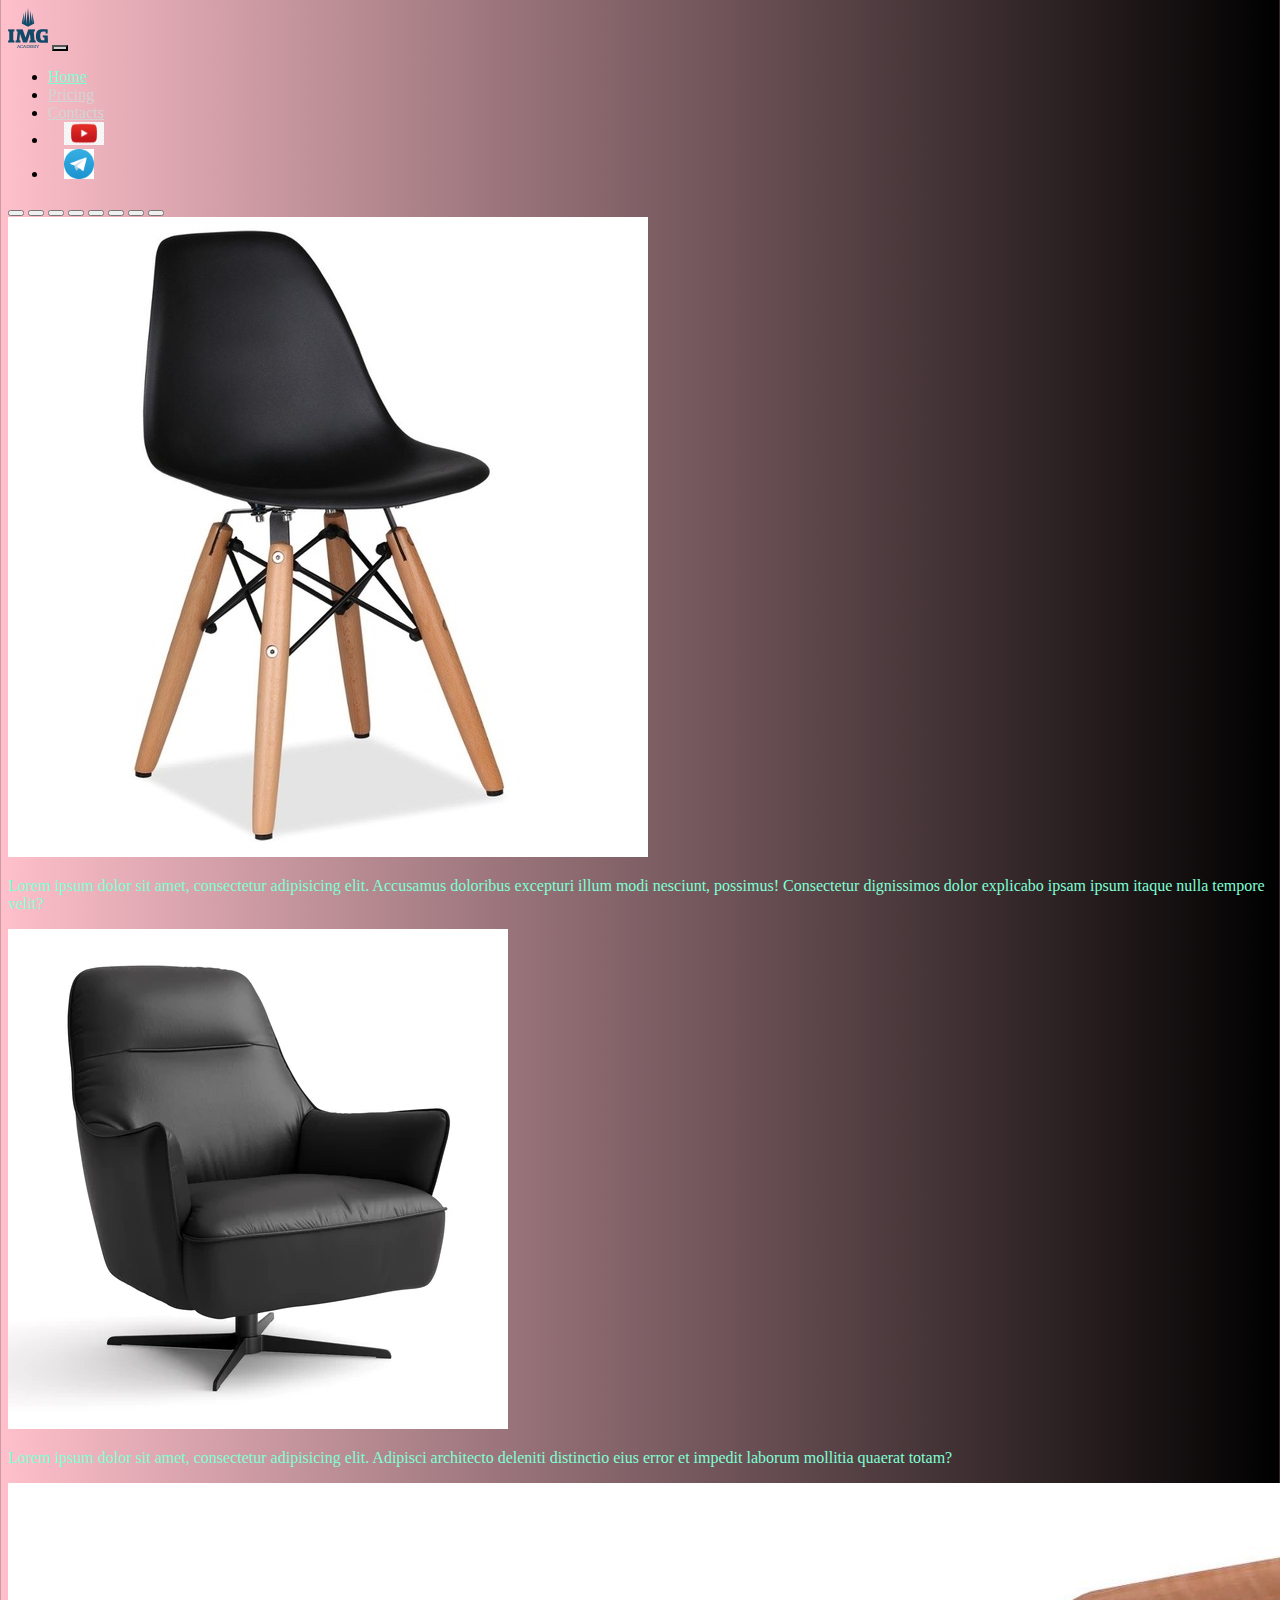
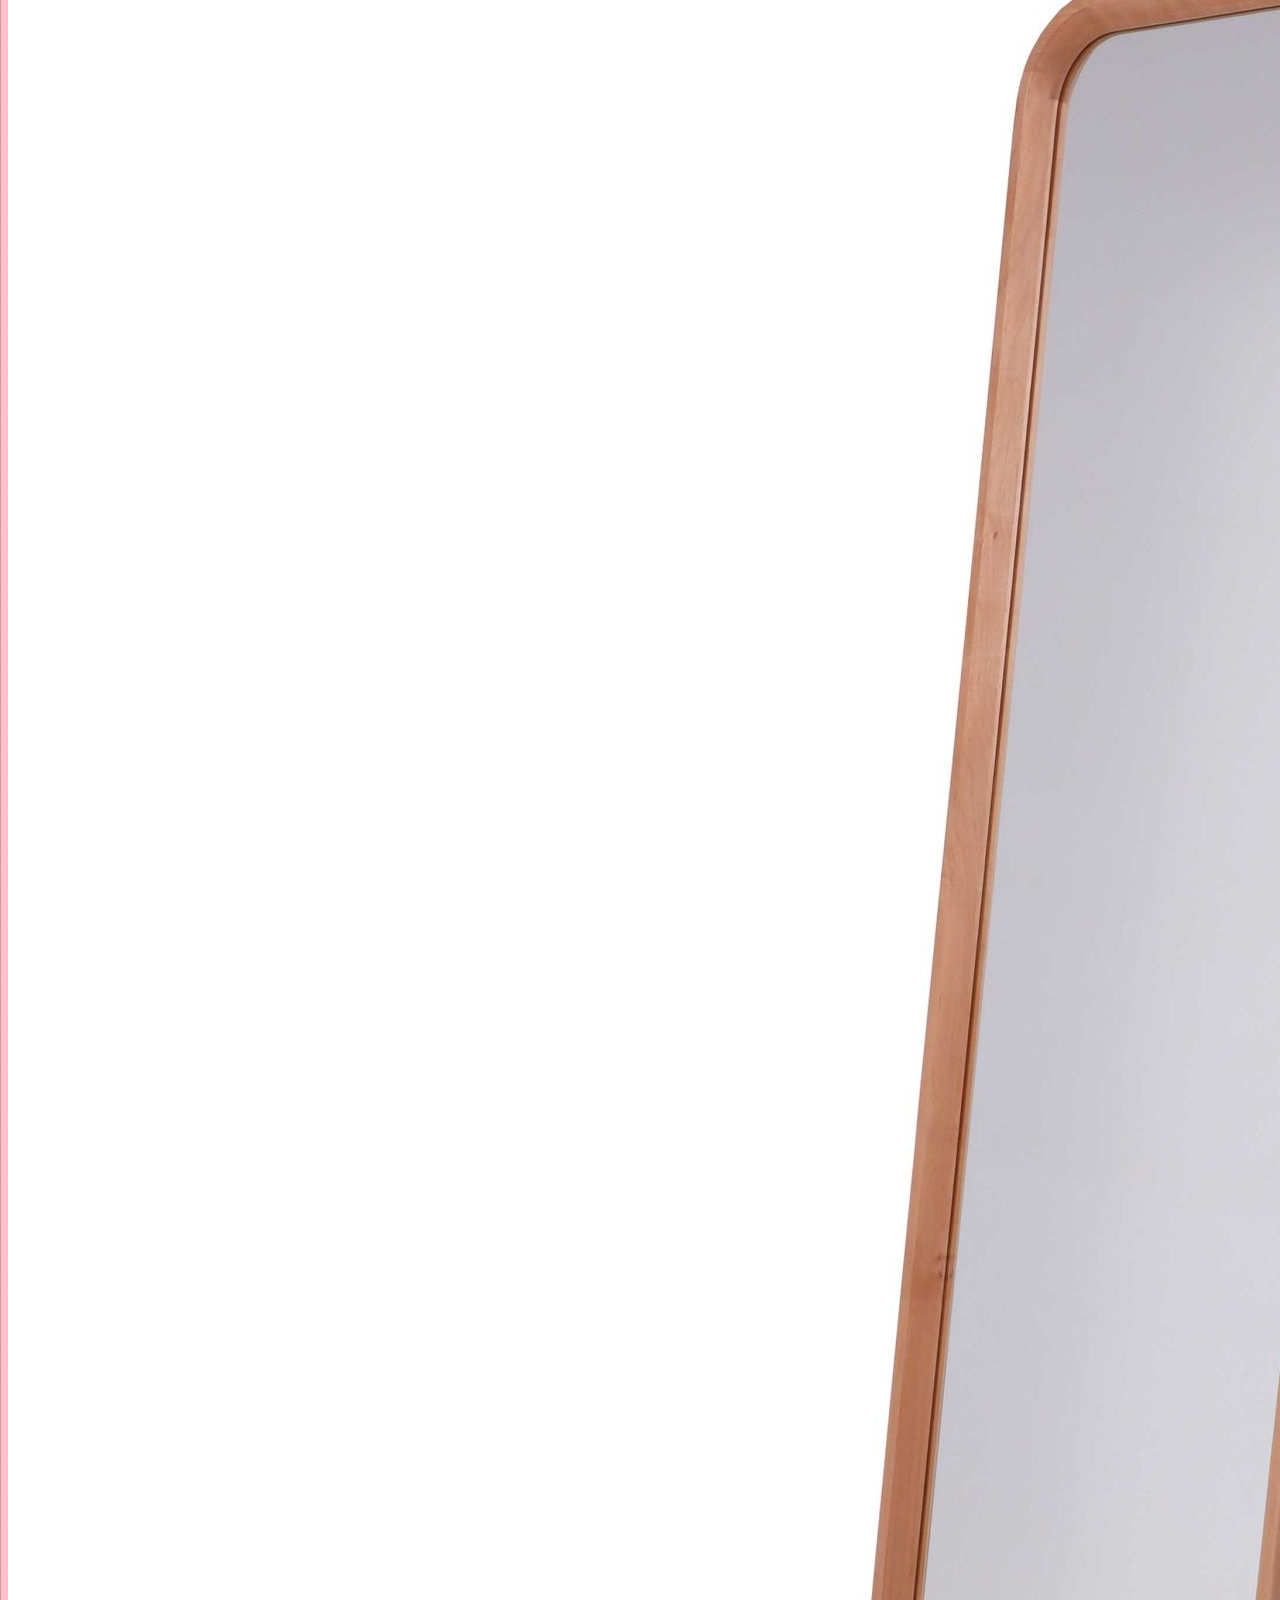
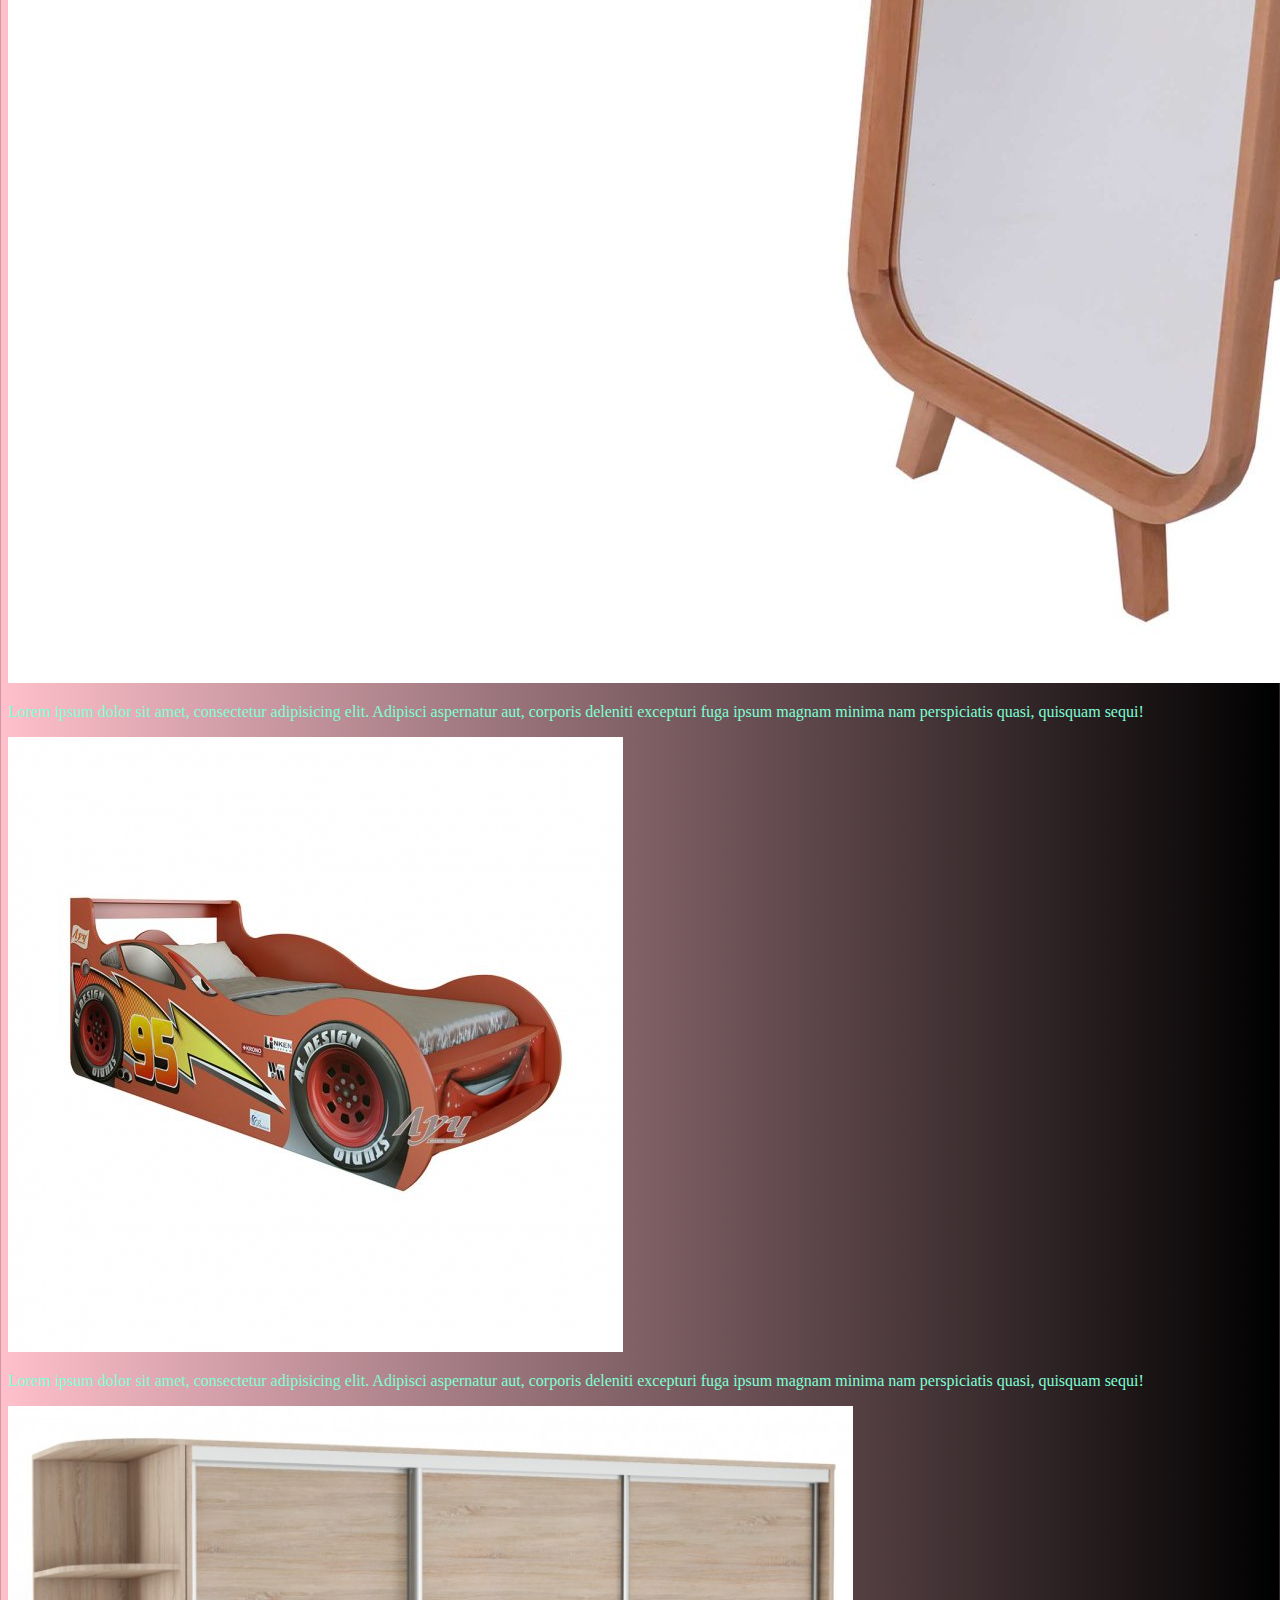
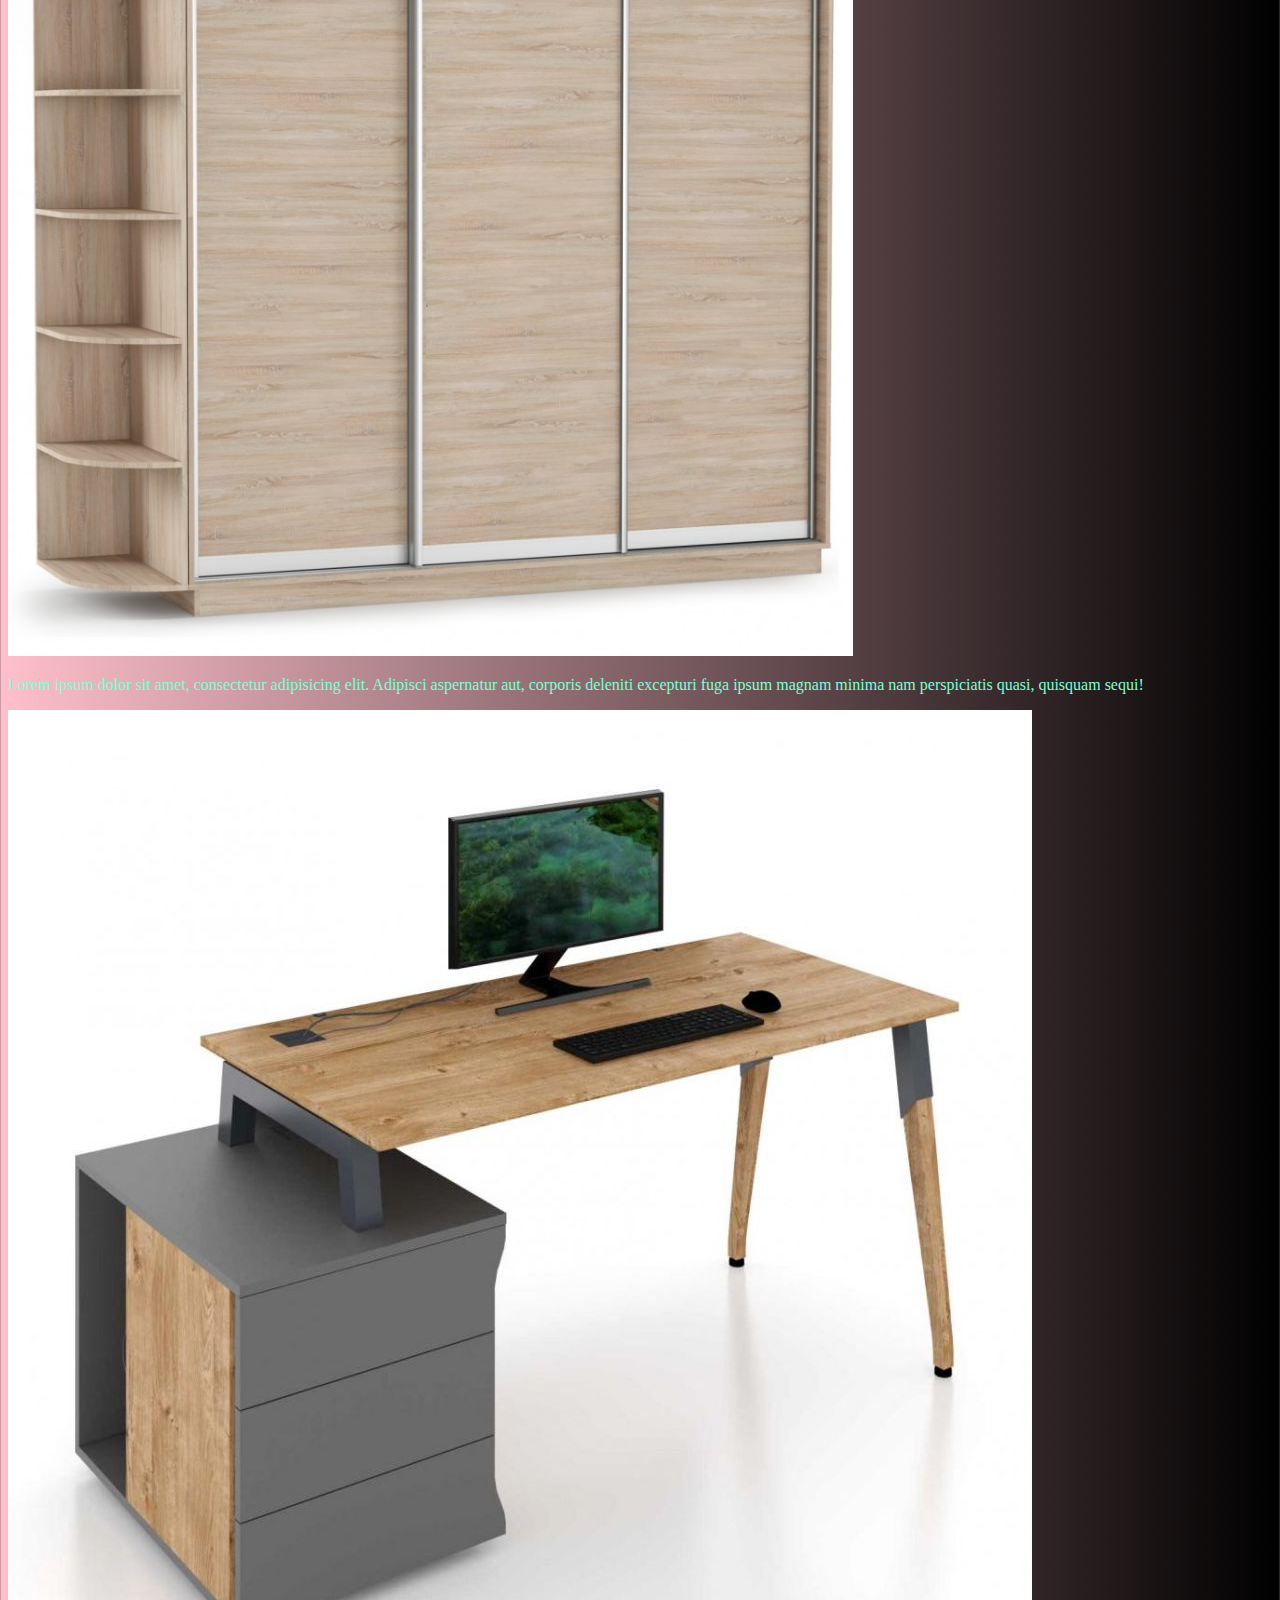
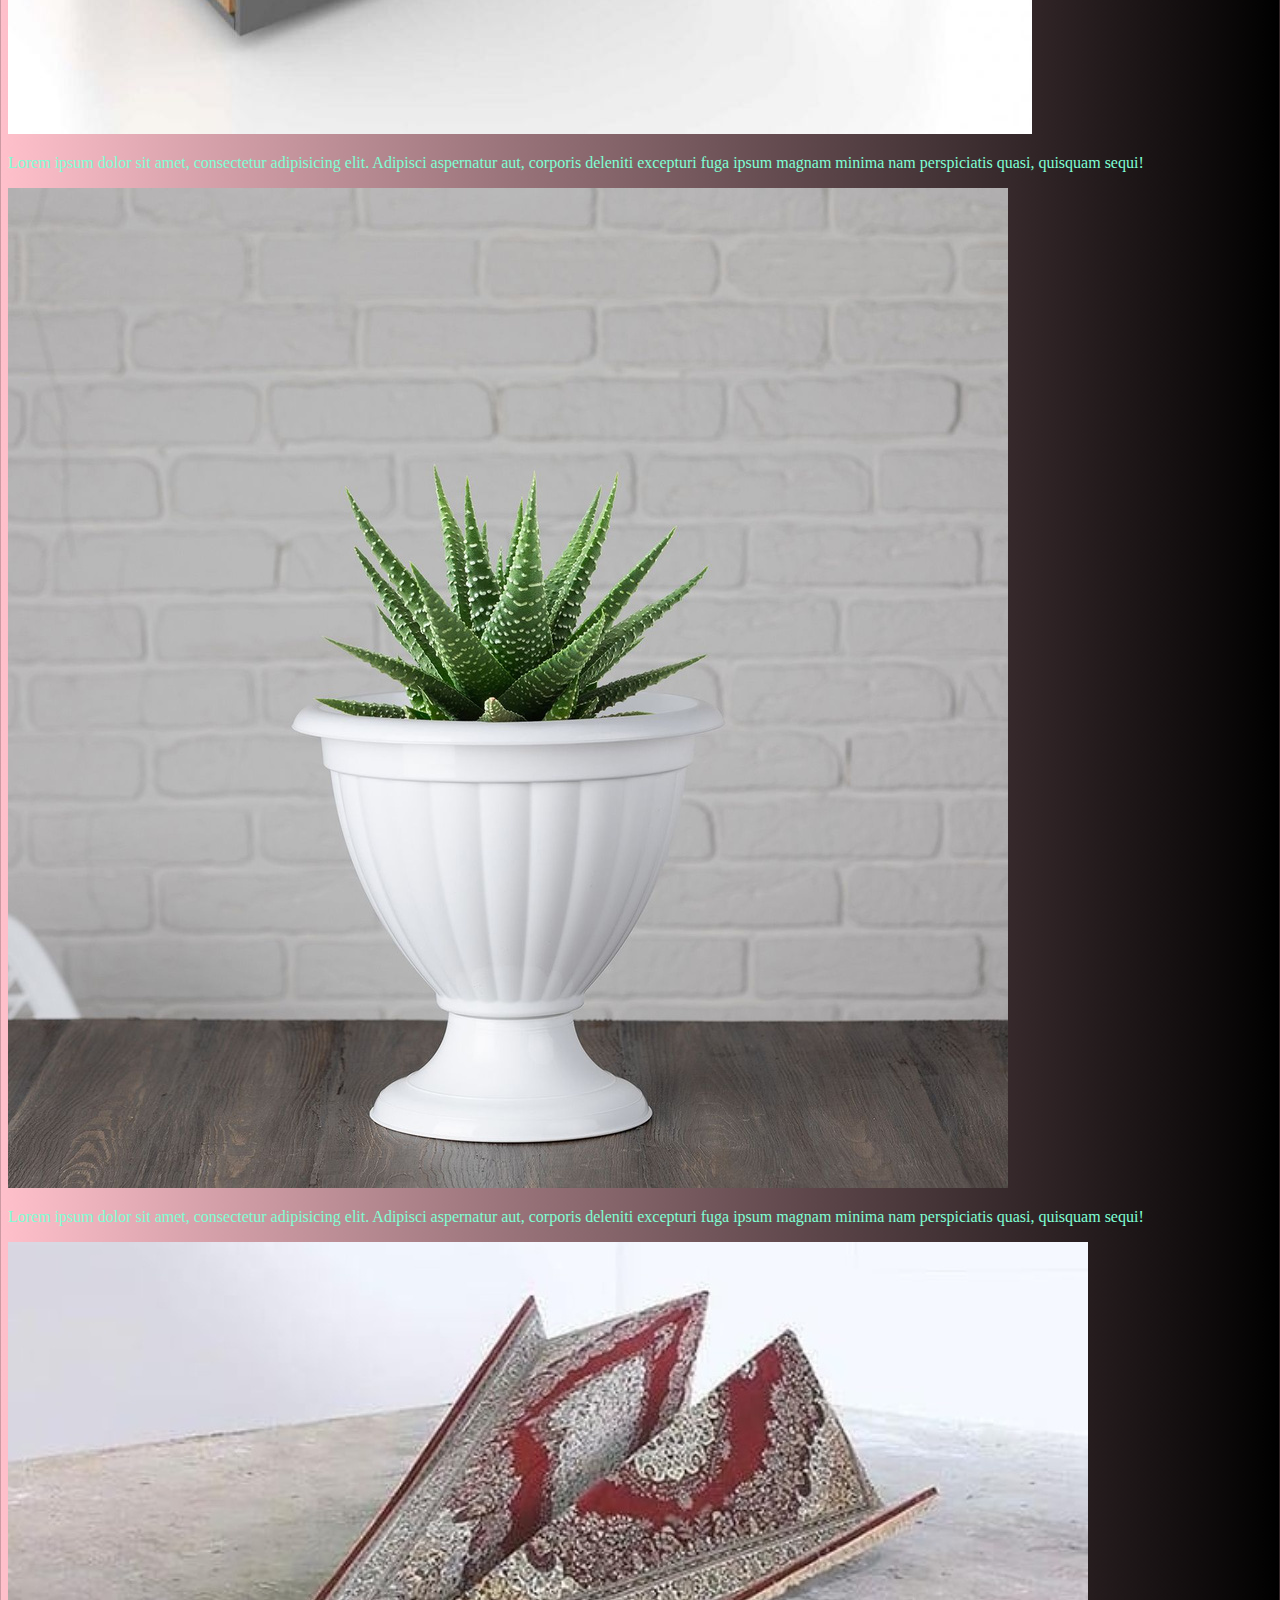
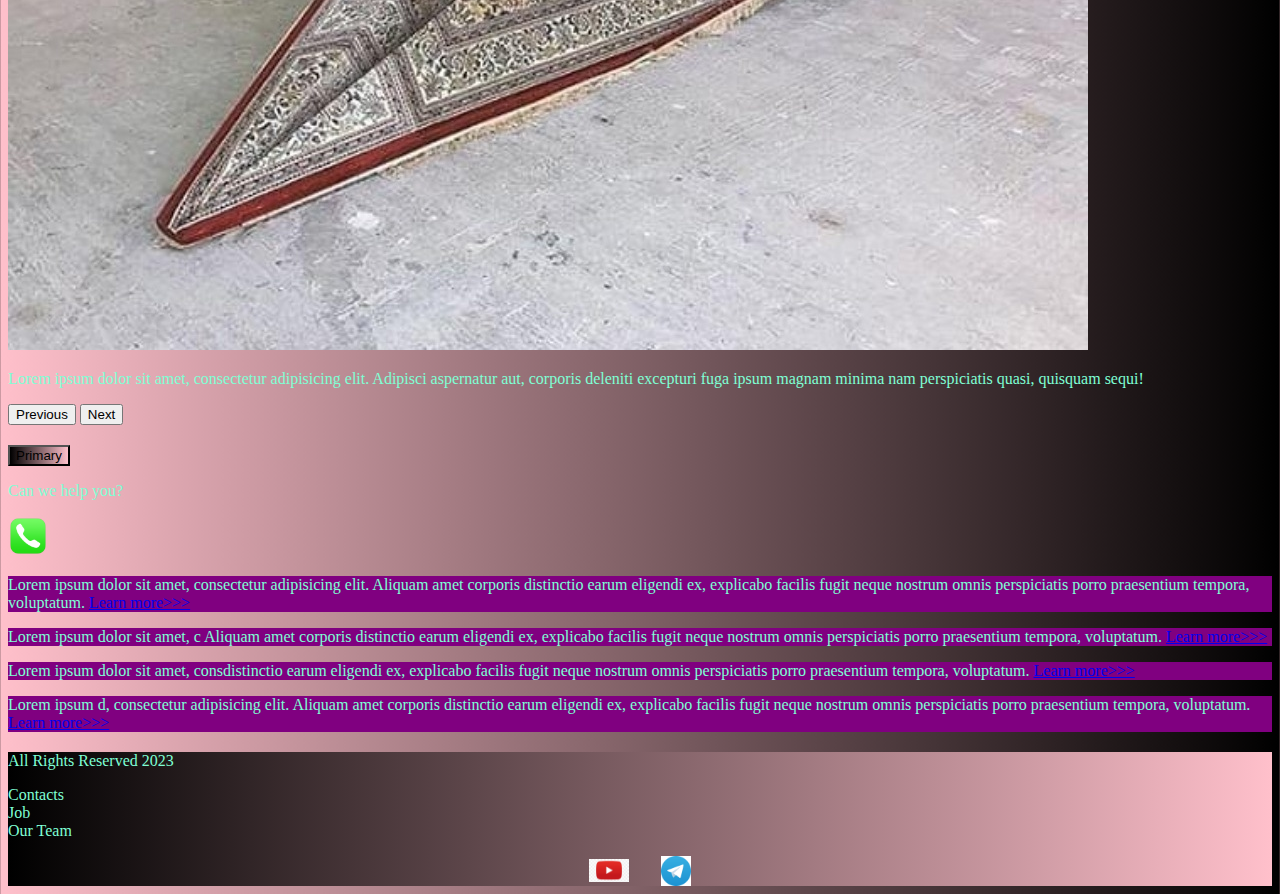
<file: index.html>
<!doctype html>
<html lang="en">
<head>
    <meta charset="UTF-8">
    <meta name="viewport"
          content="width=device-width, user-scalable=no, initial-scale=1.0, maximum-scale=1.0, minimum-scale=1.0">
    <meta http-equiv="X-UA-Compatible" content="ie=edge">
    <link href="https://cdn.jsdelivr.net/npm/bootstrap@5.3.2/dist/css/bootstrap.min.css" rel="stylesheet"
          integrity="sha384-T3c6CoIi6uLrA9TneNEoa7RxnatzjcDSCmG1MXxSR1GAsXEV/Dwwykc2MPK8M2HN" crossorigin="anonymous">
    <link rel="stylesheet" href="source/styles/mycss.css">
    <title>IMG</title>
</head>
<body>
<header>
    <nav class="navbar navbar-expand-lg bg-dark">
        <div class="container-fluid">
            <a class="navbar-brand" href="/"><img src="source/images/logo.png" alt="logo"></a>
            <button class="navbar-toggler" type="button" data-bs-toggle="collapse" data-bs-target="#navbarNav"
                    aria-controls="navbarNav" aria-expanded="false" aria-label="Toggle navigation">
                <span class="navbar-toggler-icon"></span>
            </button>
            <div class="collapse navbar-collapse" id="navbarNav">
                <ul class="navbar-nav">
                    <li class="nav-item">
                        <a class="nav-link active" aria-current="page" href="/">Home</a>
                    </li>
                    <li class="nav-item">
                        <a class="nav-link" href="pricing.html">Pricing</a>
                    </li>
                    <li class="nav-item">
                        <a class="nav-link" href="pricing.html">Contacts</a>
                    </li>
                    <li class="nav-item">
                        <a class="nav-link" href="pricing.html">
                            <img style="width: 40px; margin-inline: 1em;" src="source/images/youtube.png" alt="">
                        </a>
                    </li>
                    <li class="nav-item">
                        <a class="nav-link" href="pricing.html">
                            <img style="width: 30px; margin-inline: 1em;" src="source/images/telegram.png" alt="">
                        </a>
                    </li>
                </ul>
            </div>
        </div>
    </nav>
</header>

<section>
    <div class="container-fluid mt-4">
        <div class="row">
            <div class="col-lg-1">

            </div>
            <div class="col-lg-8 col-mg-12">
                <div class="row">
                    <div id="carouselExampleIndicators" class="carousel slide">
                        <div class="carousel-indicators">
                            <button type="button" data-bs-target="#carouselExampleIndicators" data-bs-slide-to="0"
                                    class="active" aria-current="true" aria-label="Slide 1"></button>
                            <button type="button" data-bs-target="#carouselExampleIndicators" data-bs-slide-to="1"
                                    aria-label="Slide 2"></button>
                            <button type="button" data-bs-target="#carouselExampleIndicators" data-bs-slide-to="2"
                                    aria-label="Slide 3"></button>
                            <button type="button" data-bs-target="#carouselExampleIndicators" data-bs-slide-to="3"
                                    aria-label="Slide 4"></button>
                            <button type="button" data-bs-target="#carouselExampleIndicators" data-bs-slide-to="4"
                                    aria-label="Slide 5"></button>
                            <button type="button" data-bs-target="#carouselExampleIndicators" data-bs-slide-to="5"
                                    aria-label="Slide 6"></button>
                            <button type="button" data-bs-target="#carouselExampleIndicators" data-bs-slide-to="6"
                                    aria-label="Slide 7"></button>
                            <button type="button" data-bs-target="#carouselExampleIndicators" data-bs-slide-to="7"
                                    aria-label="Slide 8"></button>
                        </div>
                        <div class="carousel-inner">
                            <div class="carousel-item active">
                                <div class="d-block w-100">
                                    <div class="row">
                                        <div class="col-lg-6 col-md-6">
                                            <img src="source/images/chair.png" class="w-100" alt="...">
                                        </div>
                                        <div class="col-lg-6 col-md-6 carusel-text">
                                            <p>
                                                Lorem ipsum dolor sit amet, consectetur adipisicing elit. Accusamus
                                                doloribus excepturi illum modi nesciunt, possimus! Consectetur
                                                dignissimos dolor explicabo ipsam ipsum itaque nulla tempore velit?
                                            </p>
                                        </div>
                                    </div>
                                </div>
                            </div>
                            <div class="carousel-item">
                                <div class="d-block w-100">
                                    <div class="row">
                                        <div class="col-lg-6 col-md-6">
                                            <img src="source/images/sofa.png" class="w-100" alt="...">
                                        </div>
                                        <div class="col-lg-6 col-md-6 carusel-text">
                                            <p>
                                                Lorem ipsum dolor sit amet, consectetur adipisicing elit. Adipisci
                                                architecto deleniti distinctio eius error et impedit laborum mollitia
                                                quaerat totam?
                                            </p>
                                        </div>
                                    </div>
                                </div>
                            </div>
                            <div class="carousel-item">
                                <div class="d-block w-100">
                                    <div class="row">
                                        <div class="col-lg-6 col-md-6 carusel-text">
                                            <img src="source/images/mirror.png" class="w-100" alt="...">
                                        </div>
                                        <div class="col-lg-6 col-md-6">
                                            <p>
                                                Lorem ipsum dolor sit amet, consectetur adipisicing elit. Adipisci
                                                aspernatur aut, corporis deleniti excepturi fuga ipsum magnam minima nam
                                                perspiciatis quasi, quisquam sequi!
                                            </p>
                                        </div>
                                    </div>
                                </div>
                            </div>
                            <div class="carousel-item">
                                <div class="d-block w-100">
                                    <div class="row">
                                        <div class="col-lg-6 col-md-6 carusel-text">
                                            <img src="source/images/mcqueen.png" class="w-100" alt="...">
                                        </div>
                                        <div class="col-lg-6 col-md-6">
                                            <p>
                                                Lorem ipsum dolor sit amet, consectetur adipisicing elit. Adipisci
                                                aspernatur aut, corporis deleniti excepturi fuga ipsum magnam minima nam
                                                perspiciatis quasi, quisquam sequi!
                                            </p>
                                        </div>
                                    </div>
                                </div>
                            </div>
                            <div class="carousel-item">
                                <div class="d-block w-100">
                                    <div class="row">
                                        <div class="col-lg-6 col-md-6 carusel-text">
                                            <img src="source/images/closet.png" class="w-100" alt="...">
                                        </div>
                                        <div class="col-lg-6 col-md-6">
                                            <p>
                                                Lorem ipsum dolor sit amet, consectetur adipisicing elit. Adipisci
                                                aspernatur aut, corporis deleniti excepturi fuga ipsum magnam minima nam
                                                perspiciatis quasi, quisquam sequi!
                                            </p>
                                        </div>
                                    </div>
                                </div>
                            </div>
                            <div class="carousel-item">
                                <div class="d-block w-100">
                                    <div class="row">
                                        <div class="col-lg-6 col-md-6 carusel-text">
                                            <img src="source/images/table.png" class="w-100" alt="...">
                                        </div>
                                        <div class="col-lg-6 col-md-6">
                                            <p>
                                                Lorem ipsum dolor sit amet, consectetur adipisicing elit. Adipisci
                                                aspernatur aut, corporis deleniti excepturi fuga ipsum magnam minima nam
                                                perspiciatis quasi, quisquam sequi!
                                            </p>
                                        </div>
                                    </div>
                                </div>
                            </div>
                            <div class="carousel-item">
                                <div class="d-block w-100">
                                    <div class="row">
                                        <div class="col-lg-6 col-md-6 carusel-text">
                                            <img src="source/images/flowerpot.png" class="w-100" alt="...">
                                        </div>
                                        <div class="col-lg-6 col-md-6">
                                            <p>
                                                Lorem ipsum dolor sit amet, consectetur adipisicing elit. Adipisci
                                                aspernatur aut, corporis deleniti excepturi fuga ipsum magnam minima nam
                                                perspiciatis quasi, quisquam sequi!
                                            </p>
                                        </div>
                                    </div>
                                </div>
                            </div>
                            <div class="carousel-item">
                                <div class="d-block w-100">
                                    <div class="row">
                                        <div class="col-lg-6 col-md-6 carusel-text">
                                            <img src="source/images/carpet.png" class="w-100" alt="...">
                                        </div>
                                        <div class="col-lg-6 col-md-6">
                                            <p>
                                                Lorem ipsum dolor sit amet, consectetur adipisicing elit. Adipisci
                                                aspernatur aut, corporis deleniti excepturi fuga ipsum magnam minima nam
                                                perspiciatis quasi, quisquam sequi!
                                            </p>
                                        </div>
                                    </div>
                                </div>
                            </div>
                        </div>
                        <button class="carousel-control-prev" type="button" data-bs-target="#carouselExampleIndicators"
                                data-bs-slide="prev">
                            <span class="carousel-control-prev-icon" aria-hidden="true"></span>
                            <span class="visually-hidden">Previous</span>
                        </button>
                        <button class="carousel-control-next" type="button" data-bs-target="#carouselExampleIndicators"
                                data-bs-slide="next">
                            <span class="carousel-control-next-icon" aria-hidden="true"></span>
                            <span class="visually-hidden">Next</span>
                        </button>
                    </div>
                </div>
                <div class="col-lg-12 col-md-12 text-center mt-4">
                    <button type="button" class="btn btn-outline-primary btn-lg">Primary</button>
                </div>
                <div class="col-lg-12 col-md-12 text-center mt-4">
                    <p>Can we help you?</p>
                </div>
                <div class="col-lg-12 col-md-12 text-center">
                    <img class="call-anim" style="width: 40px;" src="source/images/phone.png" alt="">
                </div>
            </div>
            <div class="col-lg-3 col-mg-12">
                <div class="row px-2">
                    <div class="col-lg-12 sidebar-text my-4">
                        <p>Lorem ipsum dolor sit amet, consectetur adipisicing elit. Aliquam amet corporis distinctio
                            earum eligendi ex, explicabo facilis fugit neque nostrum omnis perspiciatis porro
                            praesentium tempora, voluptatum.
                            <a href="#">Learn more>>></a></p>
                    </div>
                    <div class="col-lg-12 sidebar-text my-4">
                        <p>Lorem ipsum dolor sit amet, c Aliquam amet corporis distinctio earum eligendi ex, explicabo
                            facilis fugit neque nostrum omnis perspiciatis porro praesentium tempora, voluptatum.
                            <a href="#">Learn more>>></a></p>
                    </div>
                    <div class="col-lg-12 sidebar-text my-4">
                        <p>Lorem ipsum dolor sit amet, consdistinctio earum eligendi ex, explicabo facilis fugit neque
                            nostrum omnis perspiciatis porro praesentium tempora, voluptatum.
                            <a href="#">Learn more>>></a></p>
                    </div>
                    <div class="col-lg-12 sidebar-text my-4">
                        <p>Lorem ipsum d, consectetur adipisicing elit. Aliquam amet corporis distinctio earum eligendi
                            ex, explicabo facilis fugit neque nostrum omnis perspiciatis porro praesentium tempora,
                            voluptatum.
                            <a href="#">Learn more>>></a></p>
                    </div>
                </div>
            </div>
        </div>

    </div>
</section>

<footer>
    <div class="container-fluid">
        <div class="row">
            <div class="col-lg-4 col-md-12 footer-text text-center">
                <p>All Rights Reserved 2023</p>
            </div>
            <div class="col-lg-4 col-md-12 footer-text text-center">
                <p>Contacts<br>Job<br>Our Team</p>
            </div>
            <div class="col-lg-4 col-md-12 media-links">
                <img style="width: 40px; margin-inline: 1em;" src="source/images/youtube.png" alt="">
                <img style="width: 30px; margin-inline: 1em;" src="source/images/telegram.png" alt="">
            </div>
        </div>
    </div>
</footer>

<script src="https://cdn.jsdelivr.net/npm/bootstrap@5.3.2/dist/js/bootstrap.bundle.min.js"
        integrity="sha384-C6RzsynM9kWDrMNeT87bh95OGNyZPhcTNXj1NW7RuBCsyN/o0jlpcV8Qyq46cDfL"
        crossorigin="anonymous"></script>
</body>
</file>
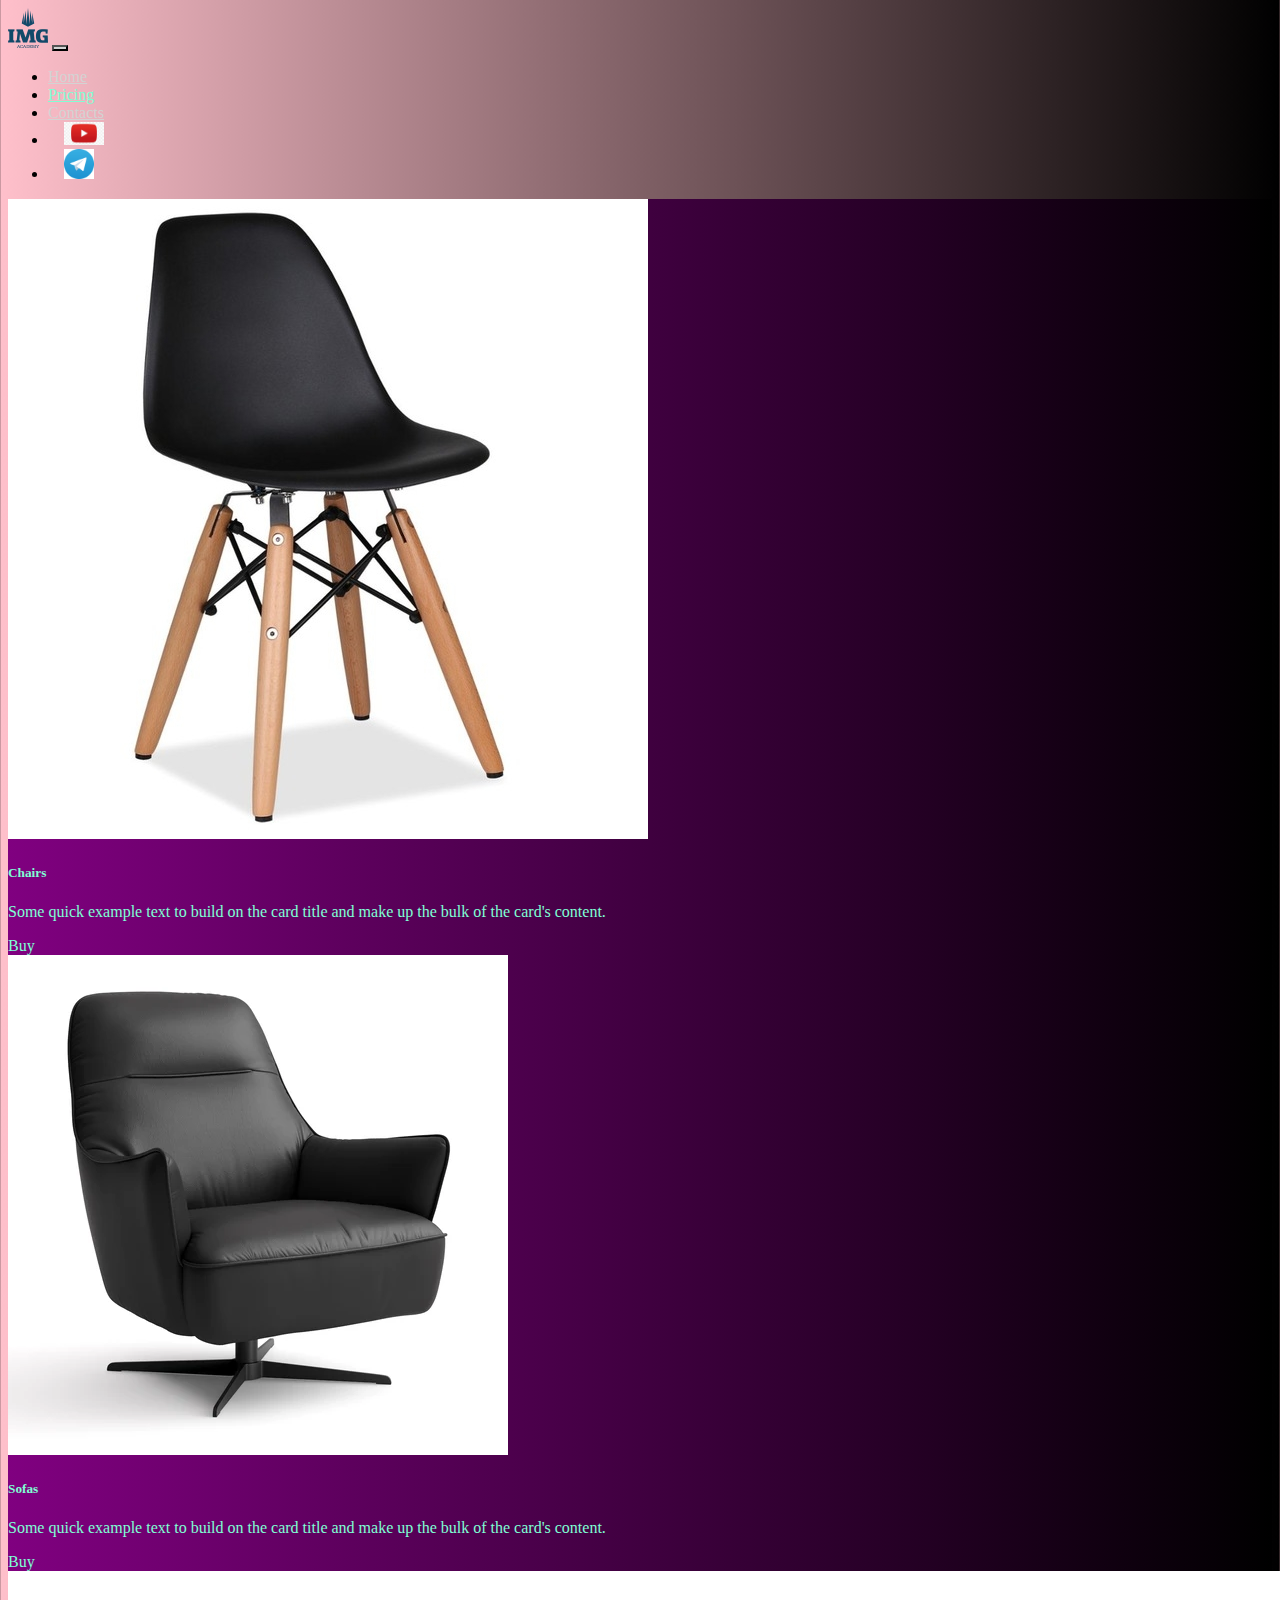
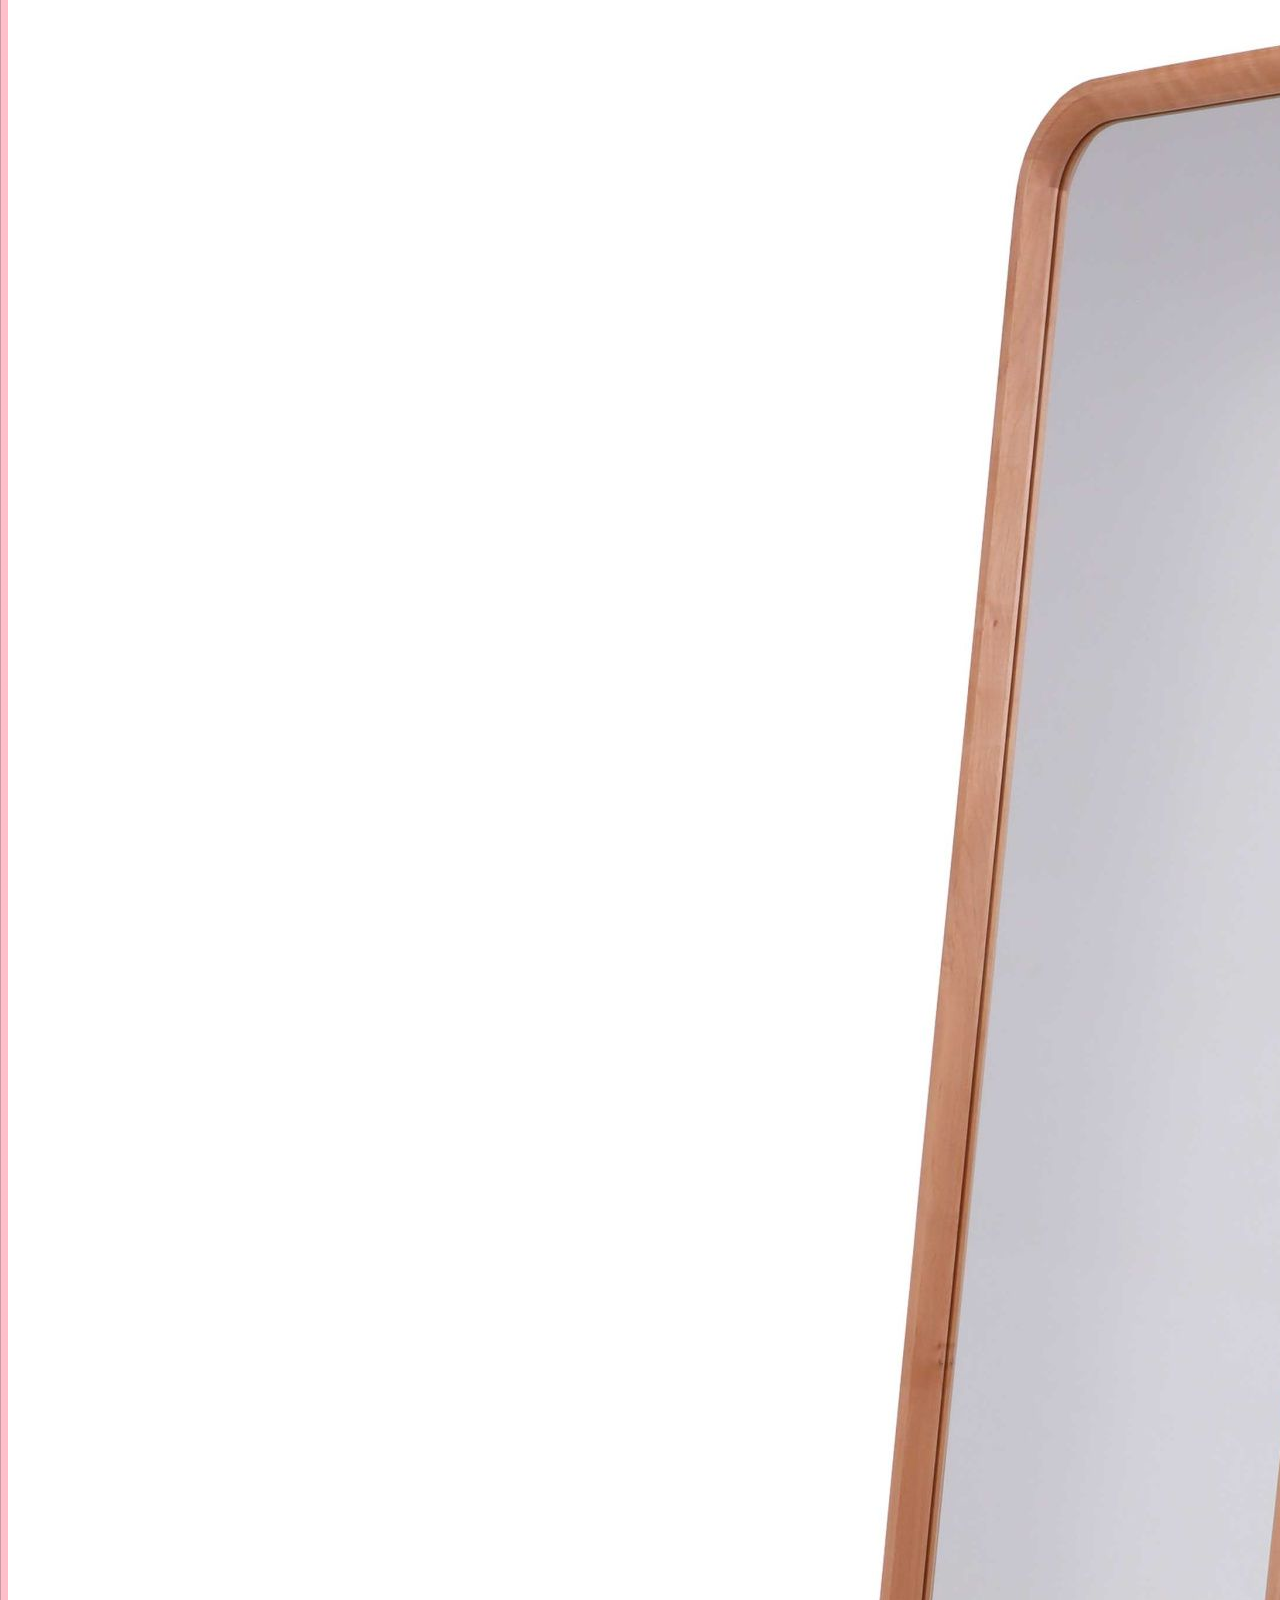
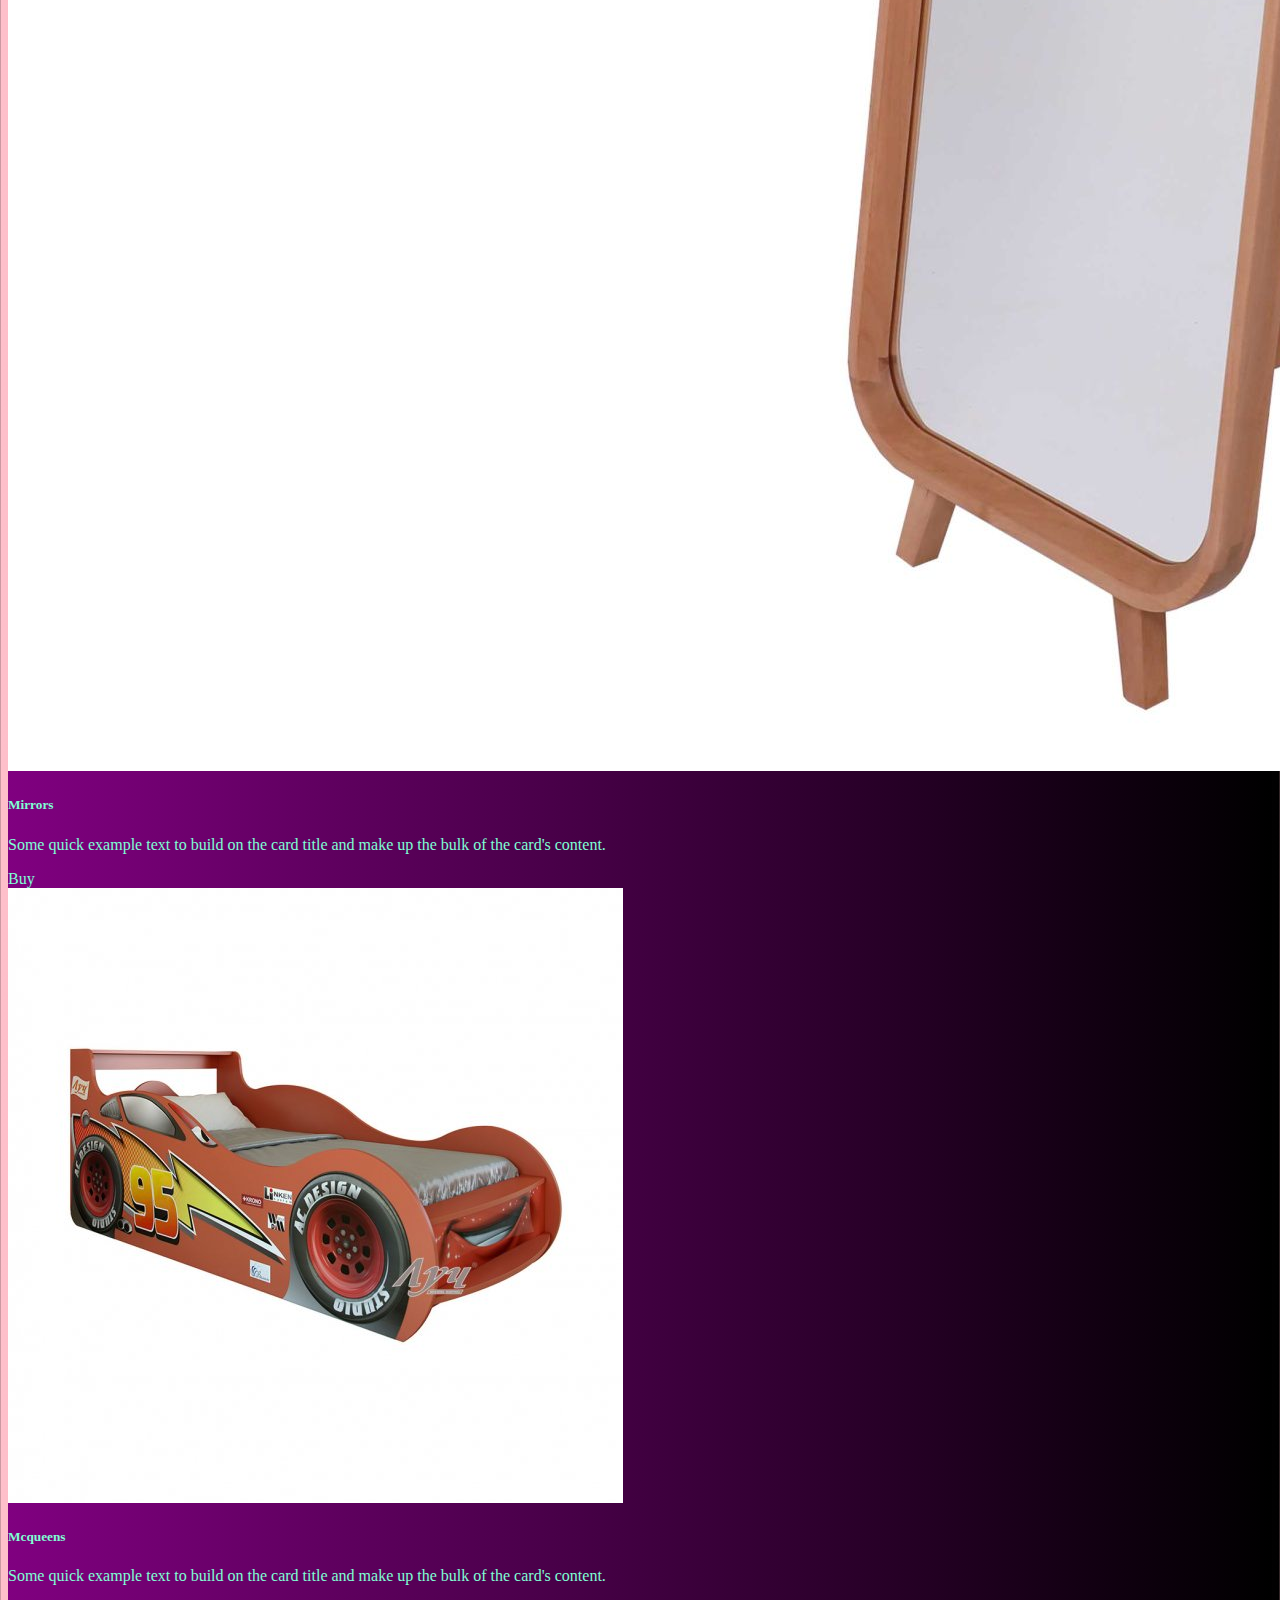
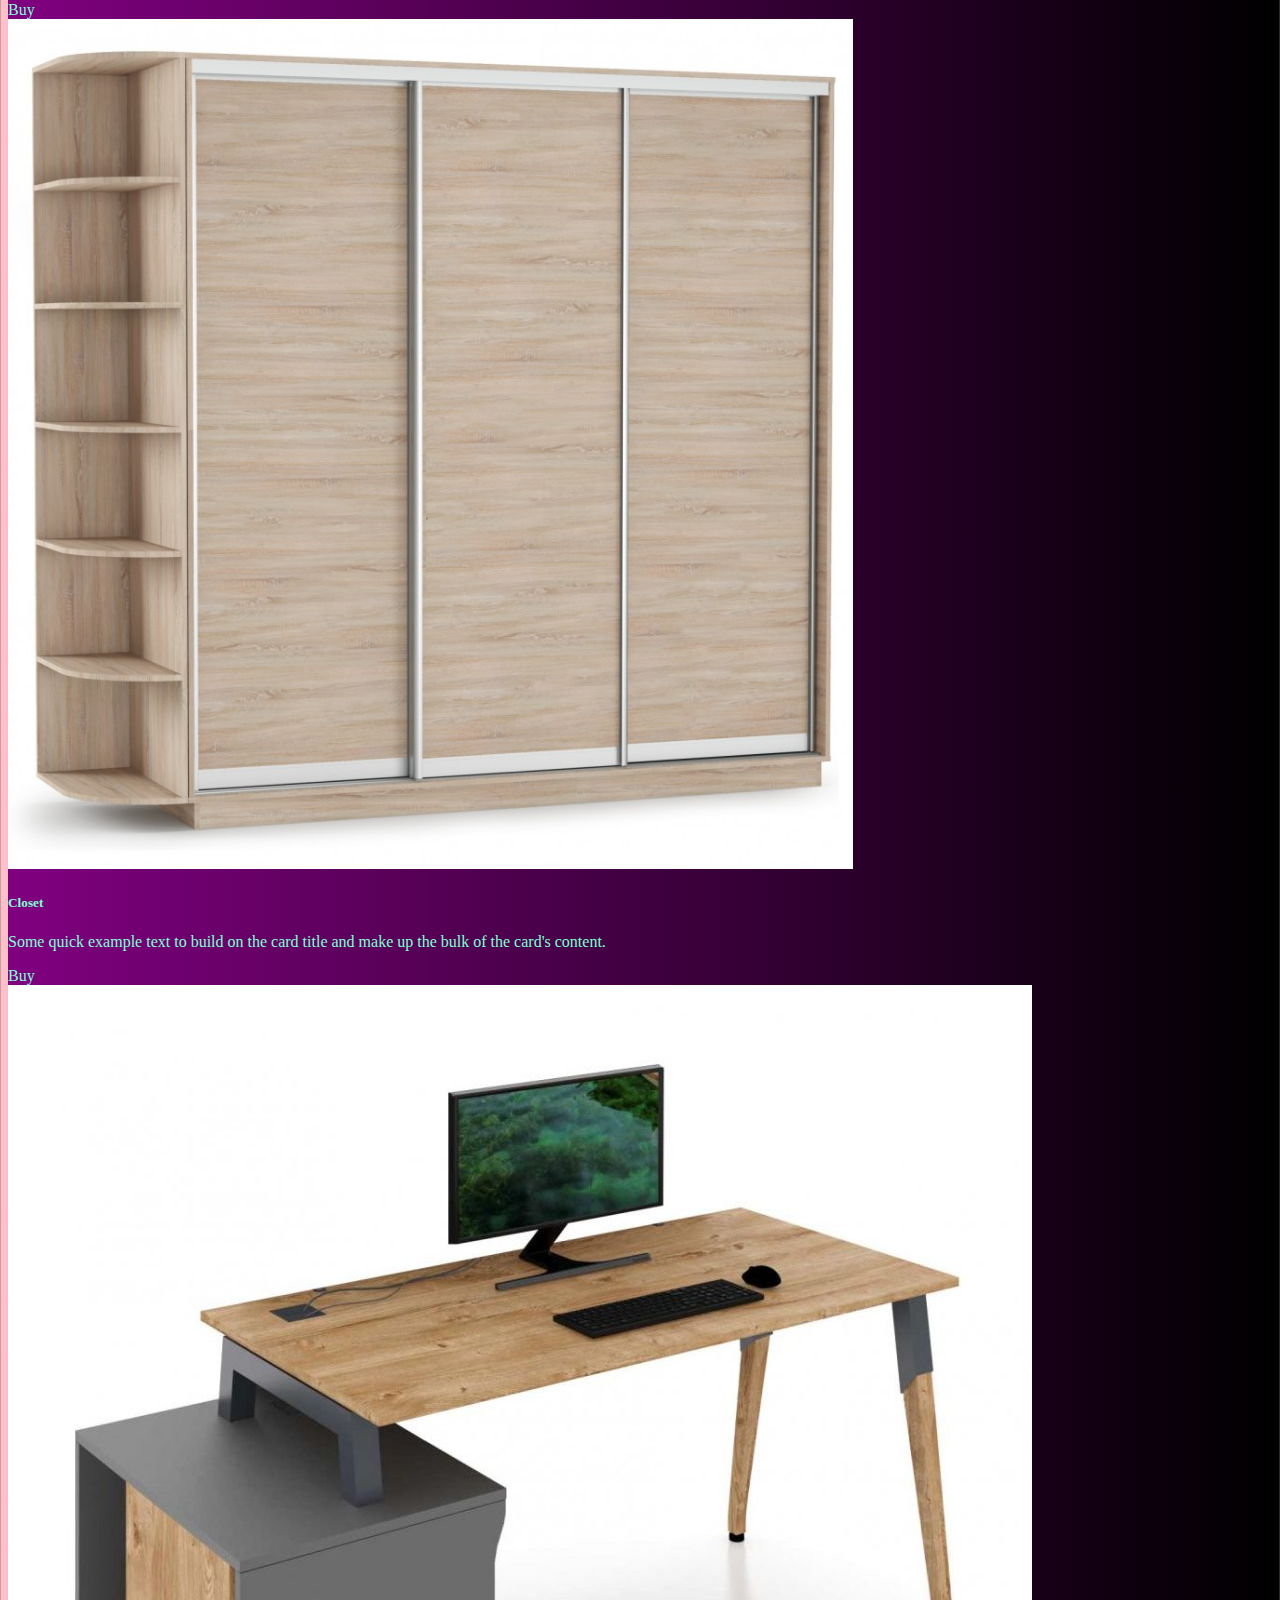
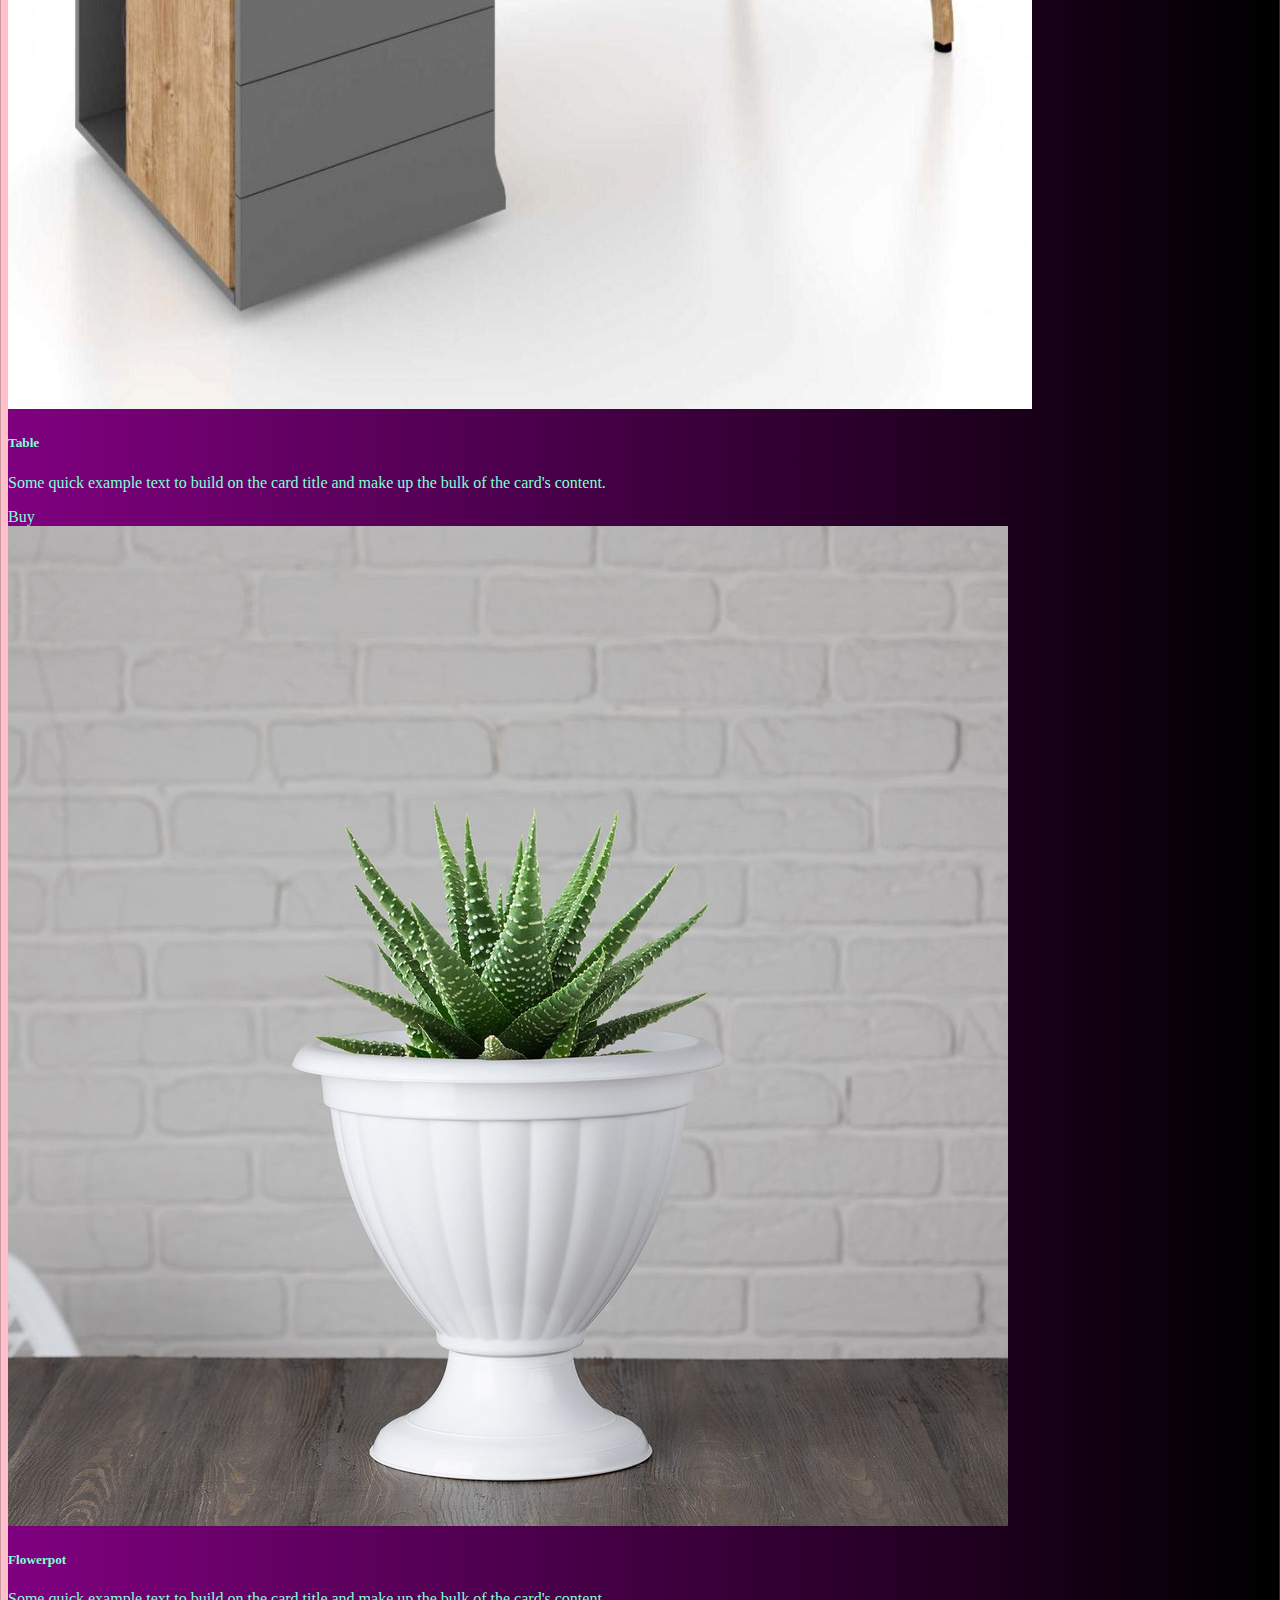
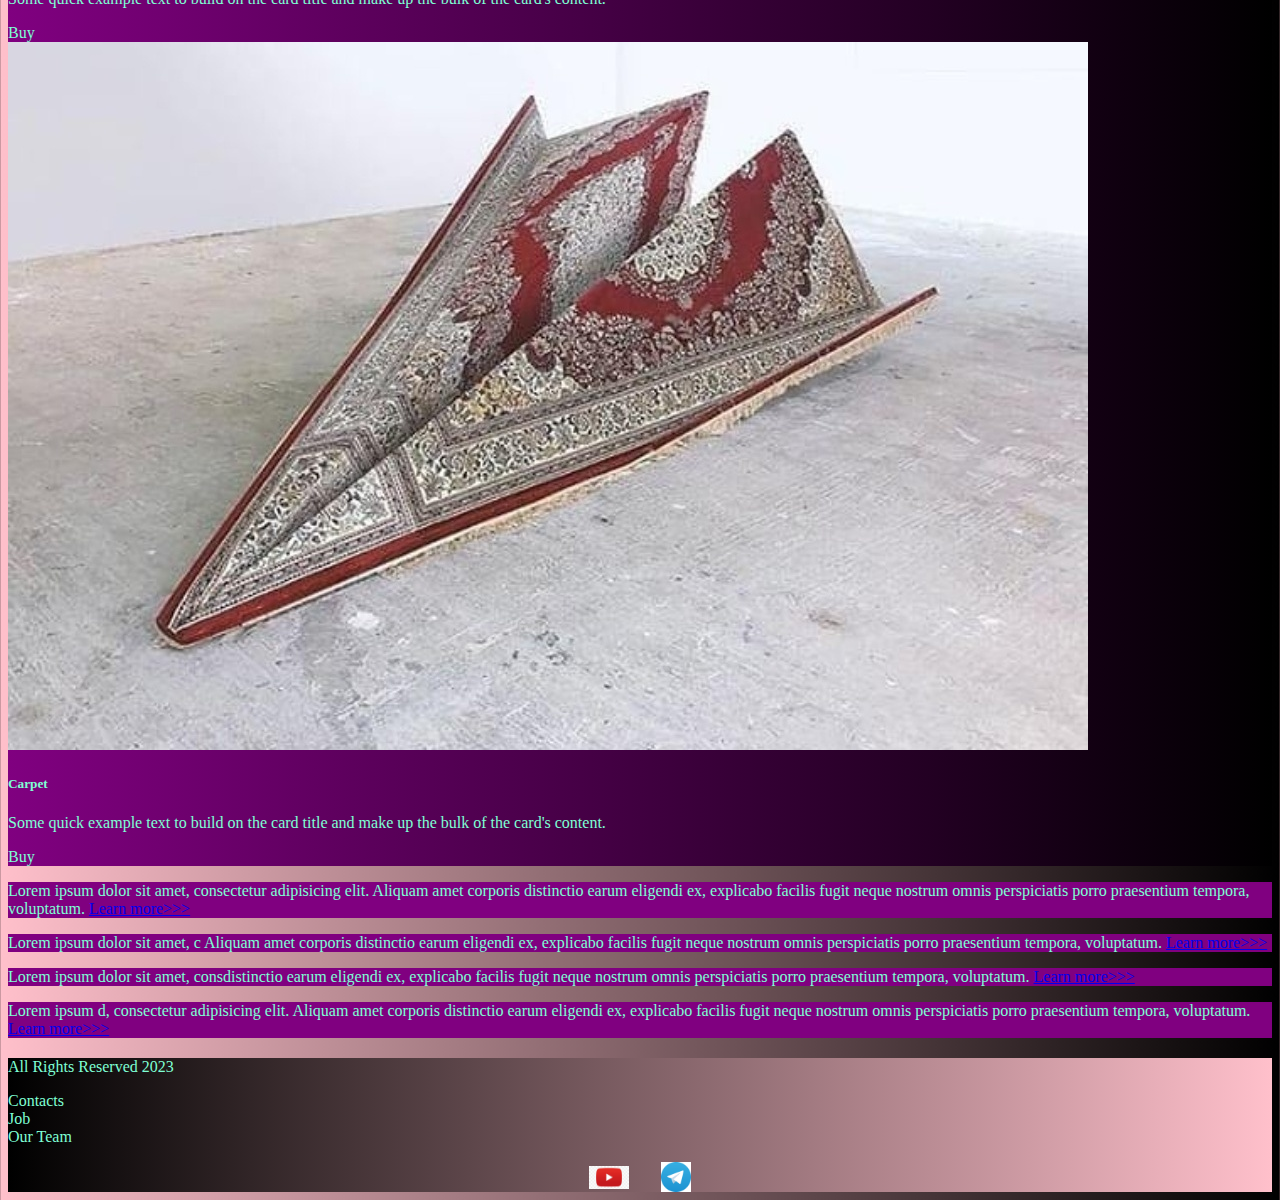
<file: pricing.html>
<!doctype html>
<html lang="en">
<head>
    <meta charset="UTF-8">
    <meta name="viewport"
          content="width=device-width, user-scalable=no, initial-scale=1.0, maximum-scale=1.0, minimum-scale=1.0">
    <meta http-equiv="X-UA-Compatible" content="ie=edge">
    <link href="https://cdn.jsdelivr.net/npm/bootstrap@5.3.2/dist/css/bootstrap.min.css" rel="stylesheet"
          integrity="sha384-T3c6CoIi6uLrA9TneNEoa7RxnatzjcDSCmG1MXxSR1GAsXEV/Dwwykc2MPK8M2HN" crossorigin="anonymous">
    <link rel="stylesheet" href="source/styles/mycss.css">
    <link rel="apple-touch-icon" sizes="180x180" href="source/images/favicon_io/apple-touch-icon.png">
    <link rel="icon" type="image/png" sizes="32x32" href="source/images/favicon_io/favicon-32x32.png">
    <link rel="icon" type="image/png" sizes="16x16" href="source/images/favicon_io/favicon-16x16.png">
    <link rel="manifest" href="source/images/favicon_io/site.webmanifest">
    <title>IMG</title>
</head>
<body>
<header>
    <nav class="navbar navbar-expand-lg bg-dark ">
        <div class="container-fluid">
            <a class="navbar-brand" href="/"><img src="source/images/logo.png" alt="logo"></a>
            <button class="navbar-toggler" type="button" data-bs-toggle="collapse" data-bs-target="#navbarNav"
                    aria-controls="navbarNav" aria-expanded="false" aria-label="Toggle navigation">
                <span class="navbar-toggler-icon"></span>
            </button>
            <div class="collapse navbar-collapse" id="navbarNav">
                <ul class="navbar-nav">
                    <li class="nav-item">
                        <a class="nav-link" aria-current="page" href="/">Home</a>
                    </li>
                    <li class="nav-item">
                        <a class="nav-link active" href="pricing.html">Pricing</a>
                    </li>
                    <li class="nav-item">
                        <a class="nav-link" href="pricing.html">Contacts</a>
                    </li>
                    <li class="nav-item">
                        <a class="nav-link" href="pricing.html">
                            <img style="width: 40px; margin-inline: 1em;" src="source/images/youtube.png" alt="">
                        </a>
                    </li>
                    <li class="nav-item">
                        <a class="nav-link" href="pricing.html">
                            <img style="width: 30px; margin-inline: 1em;" src="source/images/telegram.png" alt="">
                        </a>
                    </li>
                </ul>
            </div>
        </div>
    </nav>
</header>
<section>
    <div class="container-fluid mt-4">
        <div class="row">
            <div class="col-lg-1">

            </div>
            <div class="col-lg-8 col-mg-12">
                <div class="row">
                    <div class="col-lg-4 col-md-6 mt-4">
                        <div class="card">
                            <a href="#"><img src="source/images/chair.png" class="card-img-top" alt="chair"></a>
                            <div class="card-body">
                                <a href="#"><h5 class="card-title">Chairs</h5></a>
                                <a href="#"><p class="card-text">Some quick example text to build on the card title and
                                    make up the
                                    bulk of
                                    the card's content.</p></a>
                                <a href="#" class="btn btn-primary">Buy</a>
                            </div>
                        </div>
                    </div>
                    <div class="col-lg-4 col-md-6 mt-4">
                        <div class="card">
                            <a href="#"><img src="source/images/sofa.png" class="card-img-top" alt="sofa"></a>
                            <div class="card-body">
                                <a href="#"><h5 class="card-title">Sofas</h5></a>
                                <a href="#"><p class="card-text">Some quick example text to build on the card title and
                                    make up the
                                    bulk of
                                    the card's content.</p></a>
                                <a href="#" class="btn btn-primary">Buy</a>
                            </div>
                        </div>
                    </div>
                    <div class="col-lg-4 col-md-6 mt-4">
                        <div class="card">
                            <a href="#"><img src="source/images/mirror.png" class="card-img-top" alt="mirror"></a>
                            <div class="card-body">
                                <a href="#"><h5 class="card-title">Mirrors</h5></a>
                                <a href="#"><p class="card-text">Some quick example text to build on the card title and
                                    make up the
                                    bulk of
                                    the card's content.</p></a>
                                <a href="#" class="btn btn-primary">Buy</a>
                            </div>
                        </div>
                    </div>

                    <div class="col-lg-4 col-md-6 mt-4">
                        <div class="card">
                            <a href="#"><img src="source/images/mcqueen.png" class="card-img-top" alt="mcqueen"></a>
                            <div class="card-body">
                                <a href="#"><h5 class="card-title">Mcqueens</h5></a>
                                <a href="#"><p class="card-text">Some quick example text to build on the card title and
                                    make up the
                                    bulk of
                                    the card's content.</p></a>
                                <a href="#" class="btn btn-primary">Buy</a>
                            </div>
                        </div>
                    </div>
                    <div class="col-lg-4 col-md-6 mt-4">
                        <div class="card">
                            <a href="#"><img src="source/images/closet.png" class="card-img-top" alt="closet"></a>
                            <div class="card-body">
                                <a href="#"><h5 class="card-title">Closet</h5></a>
                                <a href="#"><p class="card-text">Some quick example text to build on the card title and
                                    make up the
                                    bulk of
                                    the card's content.</p></a>
                                <a href="#" class="btn btn-primary">Buy</a>
                            </div>
                        </div>
                    </div>
                    <div class="col-lg-4 col-md-6 mt-4">
                        <div class="card">
                            <a href="#"><img src="source/images/table.png" class="card-img-top" alt="table"></a>
                            <div class="card-body">
                                <a href="#"><h5 class="card-title">Table</h5></a>
                                <a href="#"><p class="card-text">Some quick example text to build on the card title and
                                    make up the
                                    bulk of
                                    the card's content.</p></a>
                                <a href="#" class="btn btn-primary">Buy</a>
                            </div>
                        </div>
                    </div>

                    <div class="col-lg-4 col-md-6 mt-4">
                        <div class="card">
                            <a href="#"><img src="source/images/flowerpot.png" class="card-img-top" alt="flowerpot"></a>
                            <div class="card-body">
                                <a href="#"><h5 class="card-title">Flowerpot</h5></a>
                                <a href="#"><p class="card-text">Some quick example text to build on the card title and
                                    make up the
                                    bulk of
                                    the card's content.</p></a>
                                <a href="#" class="btn btn-primary">Buy</a>
                            </div>
                        </div>
                    </div>
                    <div class="col-lg-4 col-md-6 mt-4">
                        <div class="card">
                            <a href="#"><img src="source/images/carpet.png" class="card-img-top" alt="carpet"></a>
                            <div class="card-body">
                                <a href="#"><h5 class="card-title">Carpet</h5></a>
                                <a href="#"><p class="card-text">Some quick example text to build on the card title and
                                    make up the
                                    bulk of
                                    the card's content.</p></a>
                                <a href="#" class="btn btn-primary">Buy</a>
                            </div>
                        </div>
                    </div>
                </div>
            </div>
            <div class="col-lg-3 col-mg-12">
                <div class="row px-2">
                    <div class="col-lg-12 sidebar-text my-4">
                        <p>Lorem ipsum dolor sit amet, consectetur adipisicing elit. Aliquam amet corporis distinctio
                            earum eligendi ex, explicabo facilis fugit neque nostrum omnis perspiciatis porro
                            praesentium tempora, voluptatum.
                            <a href="#">Learn more>>></a></p>
                    </div>
                    <div class="col-lg-12 sidebar-text my-4">
                        <p>Lorem ipsum dolor sit amet, c Aliquam amet corporis distinctio earum eligendi ex, explicabo
                            facilis fugit neque nostrum omnis perspiciatis porro praesentium tempora, voluptatum.
                            <a href="#">Learn more>>></a></p>
                    </div>
                    <div class="col-lg-12 sidebar-text my-4">
                        <p>Lorem ipsum dolor sit amet, consdistinctio earum eligendi ex, explicabo facilis fugit neque
                            nostrum omnis perspiciatis porro praesentium tempora, voluptatum.
                            <a href="#">Learn more>>></a></p>
                    </div>
                    <div class="col-lg-12 sidebar-text my-4">
                        <p>Lorem ipsum d, consectetur adipisicing elit. Aliquam amet corporis distinctio earum eligendi
                            ex, explicabo facilis fugit neque nostrum omnis perspiciatis porro praesentium tempora,
                            voluptatum.
                            <a href="#">Learn more>>></a></p>
                    </div>
                </div>
            </div>
        </div>

    </div>
</section>
<footer>
    <div class="container-fluid">
        <div class="row">
            <div class="col-lg-4 col-md-12 footer-text text-center">
                <p>All Rights Reserved 2023</p>
            </div>
            <div class="col-lg-4 col-md-12 footer-text text-center">
                <p>Contacts<br>Job<br>Our Team</p>
            </div>
            <div class="col-lg-4 col-md-12 media-links">
                <img style="width: 40px; margin-inline: 1em;" src="source/images/youtube.png" alt="">
                <img style="width: 30px; margin-inline: 1em;" src="source/images/telegram.png" alt="">
            </div>
        </div>
    </div>
</footer>

<script src="https://cdn.jsdelivr.net/npm/bootstrap@5.3.2/dist/js/bootstrap.bundle.min.js"
        integrity="sha384-C6RzsynM9kWDrMNeT87bh95OGNyZPhcTNXj1NW7RuBCsyN/o0jlpcV8Qyq46cDfL"
        crossorigin="anonymous"></script>
</body>
</html>
</file>
<file: source/styles/mycss.css>
body {
    background: linear-gradient(90deg, pink, black 100%);
}

p {
    color: aquamarine;
}

.nav-link {
    color: lightgrey;
}

.navbar-nav .nav-link.active {
    color: aquamarine;
}

.navbar-brand img {
    width: 40px;
}

.navbar-toggler {
    background: lightgrey;
}

.sidebar-text {
    color: aquamarine;
    background: purple;
}

.card {
    background: linear-gradient(90deg, purple, black 100%);
    color: aquamarine;
}

.card a{
    text-decoration: none;
    color: aquamarine;
}

.carusel-text,
.footer-text {
    color: aquamarine;
    margin: auto auto;
}

footer,
.btn-outline-primary{
    background: linear-gradient(90deg, black, pink 100%);
    margin-top: 20px;
}

.media-links {
    display: flex;
    justify-content: center;
    align-items: center;
}

.call-anim {
    animation: call-anim 2s ease 0s infinite normal none;
}

@keyframes call-anim {
	0%,
	100% {
		transform: translateX(0%);
		transform-origin: 50% 50%;
	}

	15% {
		transform: translateX(-30px) rotate(-6deg);
	}

	30% {
		transform: translateX(15px) rotate(6deg);
	}

	45% {
		transform: translateX(-15px) rotate(-3.6deg);
	}

	60% {
		transform: translateX(9px) rotate(2.4deg);
	}

	75% {
		transform: translateX(-6px) rotate(-1.2deg);
	}
}

@media (max-width: 755px) {
    .carousel-indicators {
        display: none;
    }
}
</file>
